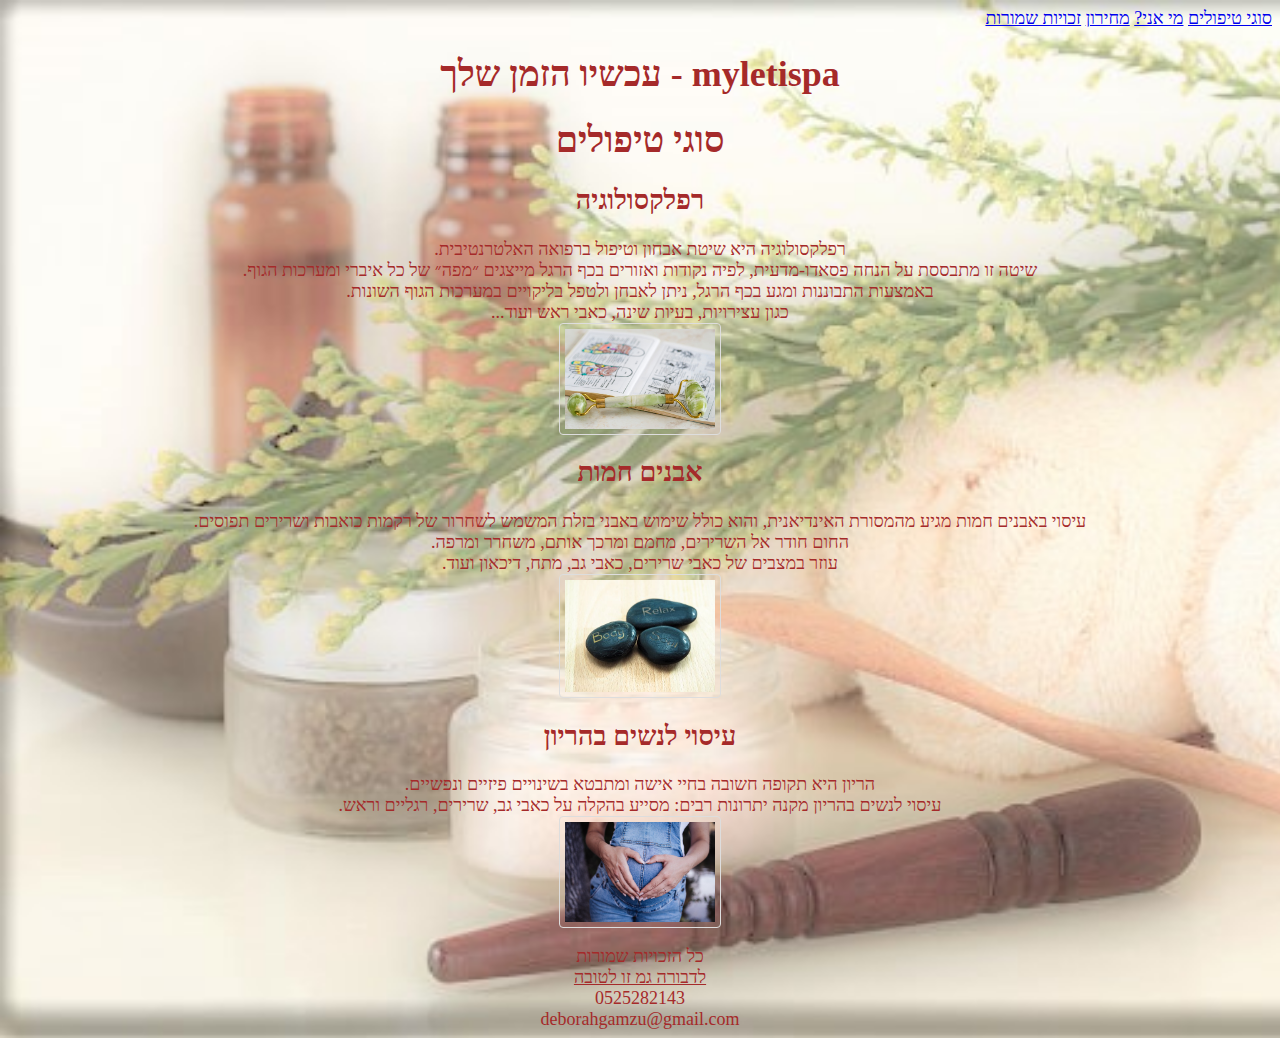
<file: index.html>
<lang="he" html>
<head>
<title>myletispa</title>
<link rel="stylesheet" type="text/css" href="style.css">
</head>
<body dir="rtl">
<font size="4" face="corbili" color="brown" >

<a href="index.html"> סוגי טיפולים</a>
<a href= "pratim.html"> מי אני?</a>
<a href= "mehiron.html"> מחירון</a>
<a href= "#contact"> זכויות שמורות</a>



<center>

<h1> 
myletispa - עכשיו הזמן שלך
</h1>


<h1>
סוגי טיפולים
</h1>
<h2>רפלקסולוגיה</h2>
<p> 

רפלקסולוגיה היא שיטת אבחון וטיפול ברפואה האלטרנטיבית. 
<br>
שיטה זו מתבססת על הנחה פסאדו-מדעית, לפיה נקודות ואזורים בכף הרגל מייצגים ״מפה״ של כל איברי ומערכות הגוף.
<br>
באמצעות התבוננות ומגע בכף הרגל, ניתן לאבחן ולטפל בליקויים במערכות הגוף השונות. 
<br>
כגון עצירויות, בעיות שינה, כאבי ראש ועוד...
<br>
<img src="reflexology.jpg"/>
</P>
<p>  

<h2>אבנים חמות</h2>

עיסוי באבנים חמות מגיע מהמסורת האינדיאנית, והוא כולל שימוש באבני בזלת המשמש לשחרור של רקמות כואבות ושרירים תפוסים. 
<br>
החום חודר אל השרירים, מחמם ומרכך אותם, משחרר ומרפה.
<br>
עוזר במצבים של כאבי  שרירים, כאבי גב, מתח, דיכאון ועוד.
<br>
<img src="hot stone.jpg"/>
</p>

  <p> 
<h2> עיסוי לנשים בהריון</h2>

הריון היא תקופה חשובה בחיי אישה ומתבטא בשינויים פיזיים ונפשיים. 
<br>
עיסוי לנשים בהריון מקנה יתרונות רבים: מסייע בהקלה על כאבי גב, שרירים, רגליים וראש.
<br>
<img src="pregnancy.jpg"/>
</p>


<a name="contact"></a>

כל הזכויות שמורות 
<br>
<u>
לדבורה גמ זו לטובה
</u>

<br>
0525282143
<br>
deborahgamzu@gmail.com

</center>


</body>
</html>
</file>
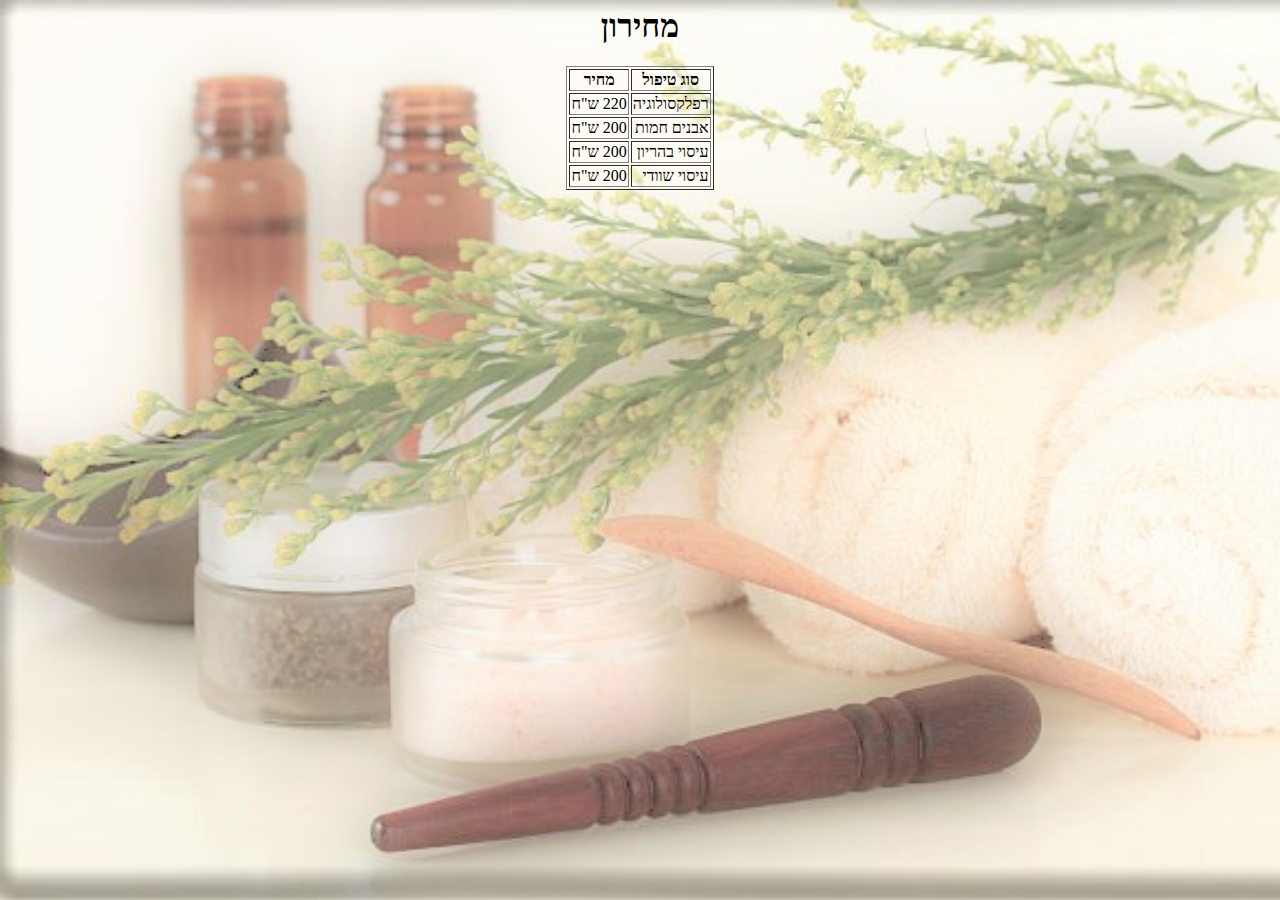
<file: mehiron.html>
<html>
<head>
<title>myletispa</title>
<link rel="stylesheet" type="text/css" href="style2.css">
</head>
<body dir="rtl">
<center>
<h1> מחירון</h1>

<table border="1">

<tr>
<th> סוג טיפול</th>
<th> מחיר</th>
</tr>

<tr>
<td> רפלקסולוגיה</td>
<td> 220 ש"ח</td>
</tr>

<tr>
<td> אבנים חמות</td>
<td> 200 ש"ח</td>
</tr>

<tr>
<td> עיסוי בהריון</td>
<td> 200 ש"ח</td>
</tr>

<tr>
<td> עיסוי שוודי</td>
<td> 200 ש"ח</td>
</tr>


</table>



</center>
</body>
</html>
</file>
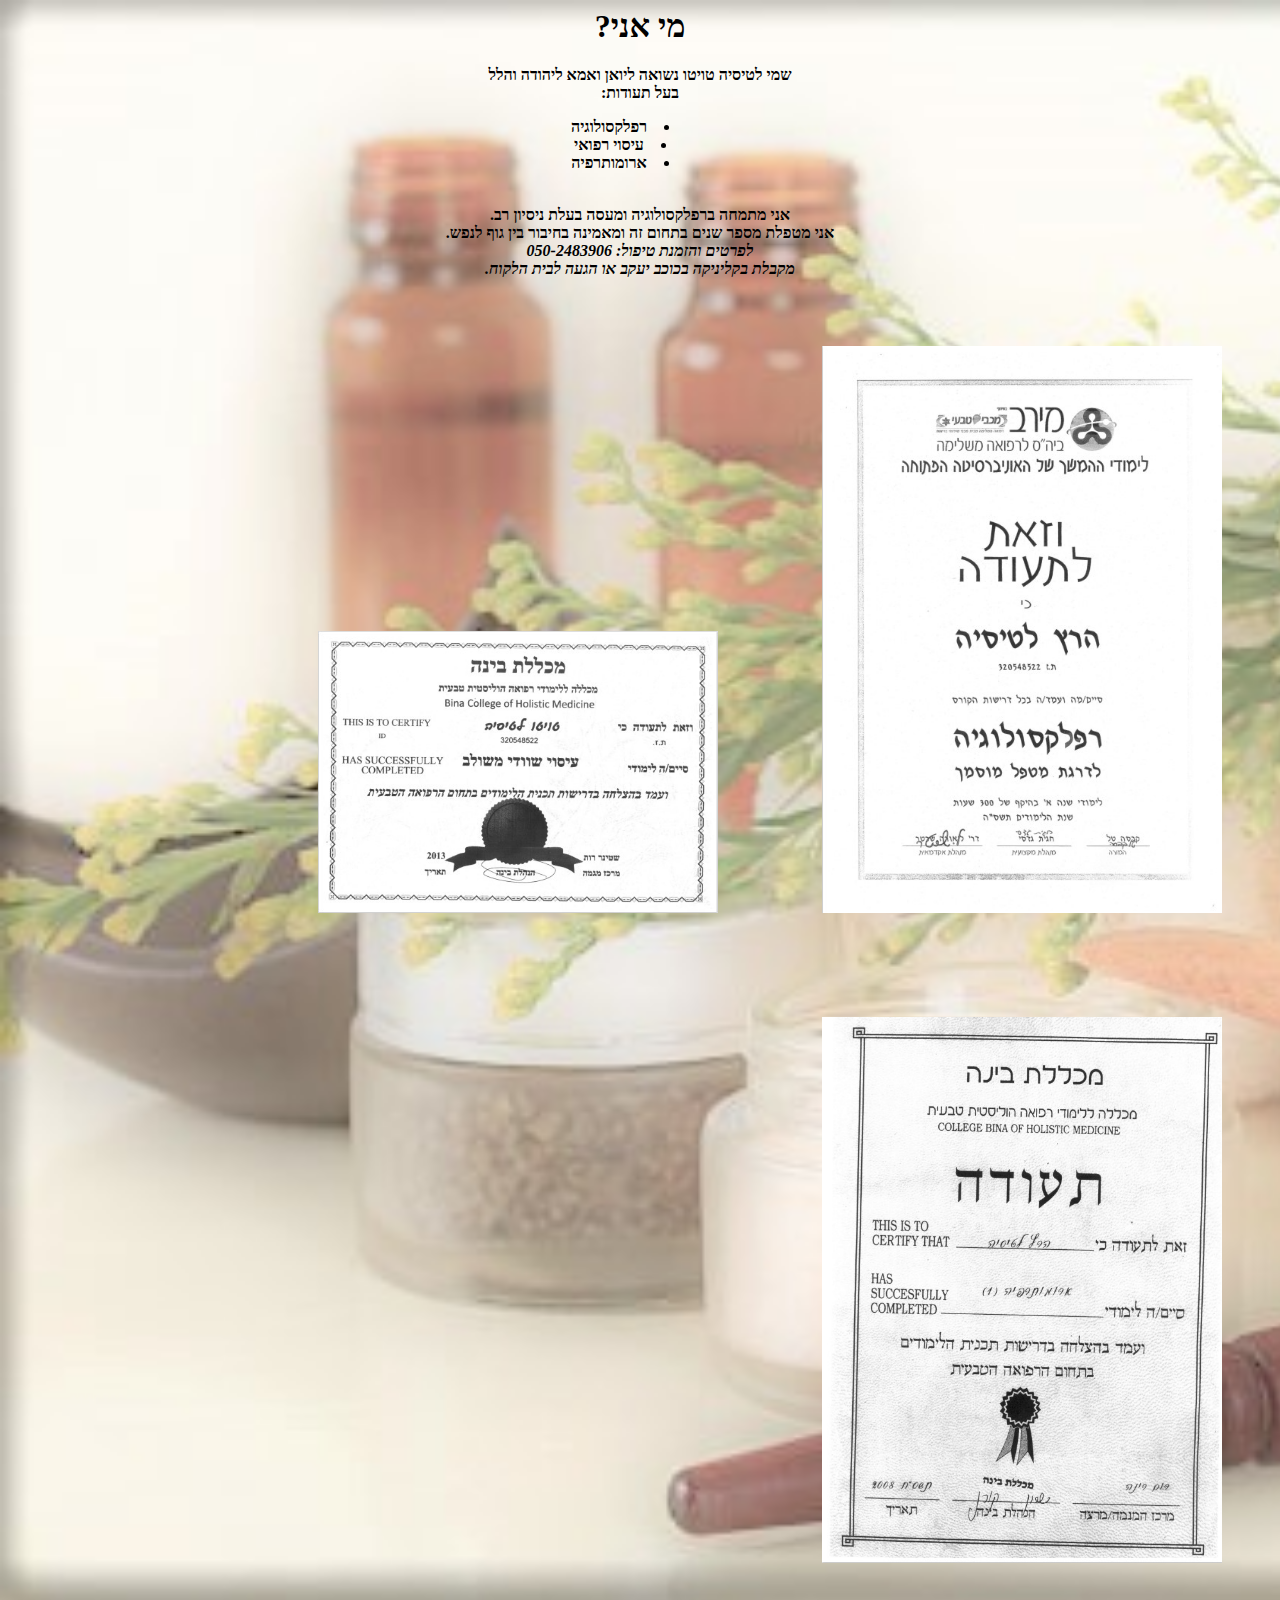
<file: pratim.html>
<html>
<head>
<title>myletispa</title>
<link rel="stylesheet" type="text/css" href="style1.css">
</head>
<body dir="rtl">
<font size="4" face="corbili" > </font>

<center>





<h1>    מי אני?</h1>

<b> שמי לטיסיה טויטו   נשואה ליואן ואמא ליהודה והלל 
<br>
בעל תעודות:
<ul>
<li> רפלקסולוגיה</li>
<li> עיסוי רפואי</li>
<li> ארומותרפיה</li>

</ul>

<br>
אני מתמחה ברפלקסולוגיה ומעסה בעלת ניסיון רב. 
<br>
אני מטפלת מספר שנים בתחום זה ומאמינה בחיבור בין גוף לנפש.
<br>
<i>    
לפרטים והזמנת טיפול: 050-2483906 

<i/>
<br>
מקבלת בקליניקה בכוכב יעקב או הגעה לבית הלקוח.
</b> 

</center>

<br>
<img src="reflexo.jpg"/>
<img src="shvedi.jpg"/>
<img src="aroma.jpg"/>

</body>
</html>
</file>
<file: style.css>
img {
  border: 1px solid #ddd;
  border-radius: 4px;
  padding: 5px;
  width: 150px;
}

body {

background-image: url(photo1.jpg) ;
background-size:cover;
 
}
</file>
<file: style2.css>
body {

background-image: url(photo1.jpg) ;
 background-size:cover;
}
</file>
<file: style1.css>
body {

background-image: url(photo1.jpg) ;
 background-size:cover;
}

img {
  padding: 50px;
  width: 400px;
}

ul {  
list-style-position:inside;
}
</file>
